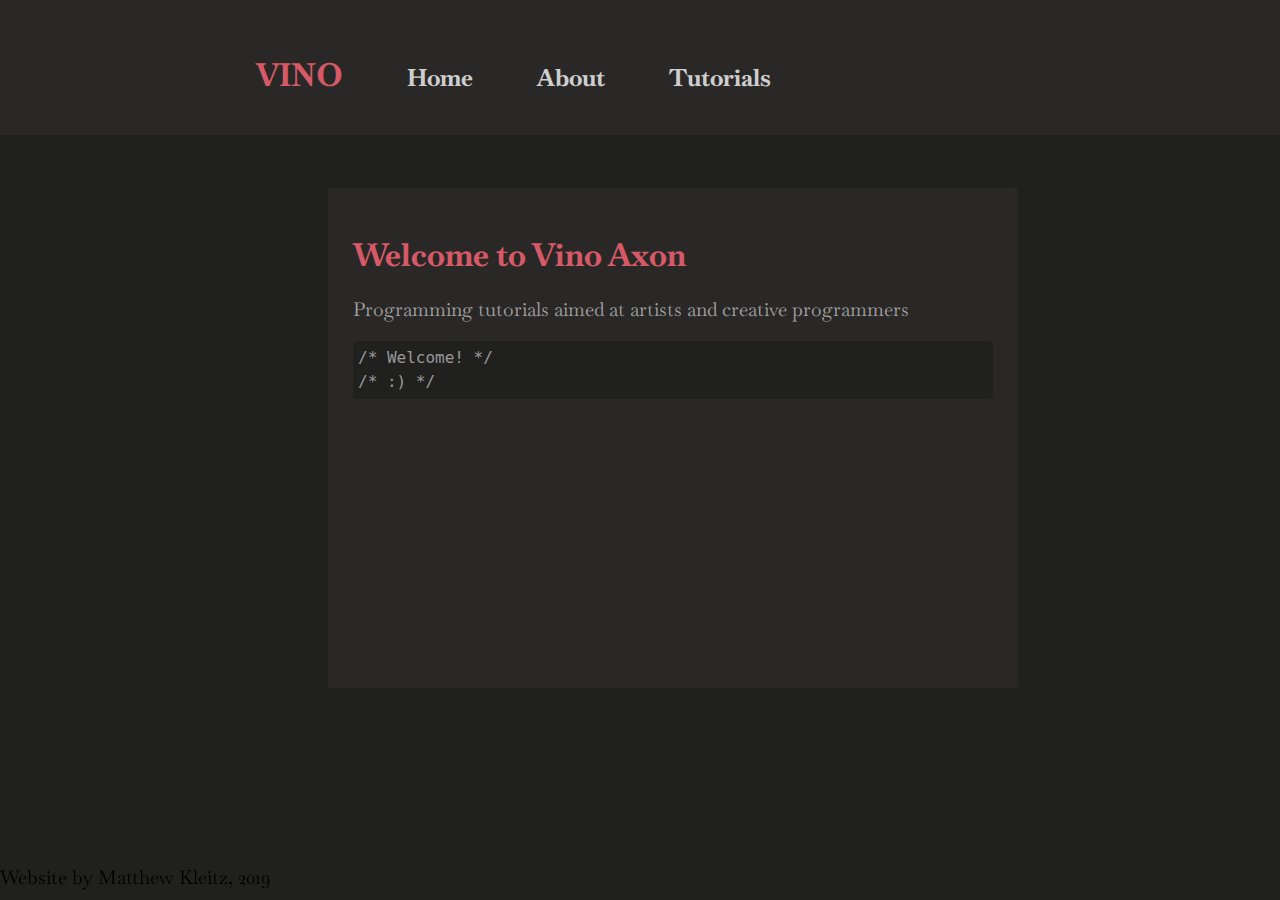
<file: index.html>
<!DOCTYPE html>
<html>
    <head>
        <title>Vino Axon Technologies</title>
        <link href="https://fonts.googleapis.com/css?family=Baskervville|Gelasio&display=swap" rel="stylesheet">
        <link rel="stylesheet" href="style.css"/>
        <script src="https://cdnjs.cloudflare.com/ajax/libs/jquery/3.4.1/jquery.min.js"></script>
        <script src="js/vino.js"></script>
        <script src="js/router.js"></script>
        <link href="prism.css" rel="stylesheet" />
        <script src="js/effects.js"></script>
    </head>
    <body>
        <div id="headerBox">
            <div id="navBar" style="display: table">
                <h1 id="headerText">VINO</h1>
                <h2><a href="#main">Home</a></h2>
                <h2>About</h2>
                <h2 id="tutButton">
                    Tutorials
                    <ul class="dropdown" id="tutDropdown">
                        <li>p5.js</li>
                        <li><a href="#faust">Faust</a></li>
                        <li>Processing</li>
                        <li>Monogame</li>
                    </ul>
                </h2>
            </div>
        </div>
        <div id="main">
            <div id="$vino" vino-default="main"></div>
            
            
        </div>
        <div id="footer">
            <p>Website by Matthew Kleitz, 2019</p>
        </div>
        <script src="js/prism.js"></script>
    </body>
</html>
</file>
<file: style.css>
body {
    background-color: rgb(32, 32, 31);
    font-family: "Baskervville";
    overflow-x: hidden;
}
p {
    font-size:1.2em;
}

a {
    text-decoration: none;
    color:rgb(206, 206, 206);
}
a:hover, #navBar h2:hover {
    color:#d65967;
}
f {
    color:#d65967;
}
#headerBox {
    width:100vw;
    position: absolute;
    left:0;
    top:0;
    height:15vh;
    background-color: #2A2826;
    z-index: 1;
}
#headerText {
    margin-left:20vw;
    margin-top:6vh;
    color:#d65967;
    
}
#navBar h2 {
    display: table-cell;
    padding-left:5vw;
    color:rgb(206, 206, 206);
}
#main {
    position: absolute;
    width:50vw;
    height:50vh;
    margin-left:25vw;
    margin-top:20vh;
    background-color:#2A2826;
    padding:25px;
    color:rgb(161, 161, 161);
    border-radius:4px;
    height: auto;
    min-height: 50vh !important;
}
#footer {
    position:fixed;
    bottom:3vh;
    left:0;
    height:3vh;
    width:100vw;
}
.codeblock {
    background-color:rgb(32, 32, 31);
    padding:5px;
    border-radius:4px;
}
.dropdown {
    background-color:#2A2826;
    color:rgb(206, 206, 206);
    padding:5px;
    border:1px solid #d65967;
    border-bottom-left-radius: 3px;
    border-top:none;
    list-style-type: none;
}
.dropdown li {
    margin-top:1vh;
}
</file>
<file: prism.css>
/* PrismJS 1.17.1
https://prismjs.com/download.html#themes=prism-tomorrow&languages=markup+css+clike+javascript */
/**
 * prism.js tomorrow night eighties for JavaScript, CoffeeScript, CSS and HTML
 * Based on https://github.com/chriskempson/tomorrow-theme
 * @author Rose Pritchard
 */

code[class*="language-"],
pre[class*="language-"] {
	color: #ccc;
	background: none;
	font-family: Consolas, Monaco, 'Andale Mono', 'Ubuntu Mono', monospace;
	font-size: 1em;
	text-align: left;
	white-space: pre;
	word-spacing: normal;
	word-break: normal;
	word-wrap: normal;
	line-height: 1.5;

	-moz-tab-size: 4;
	-o-tab-size: 4;
	tab-size: 4;

	-webkit-hyphens: none;
	-moz-hyphens: none;
	-ms-hyphens: none;
	hyphens: none;

}

/* Code blocks */
pre[class*="language-"] {
	padding: 1em;
	margin: .5em 0;
	overflow: auto;
}

:not(pre) > code[class*="language-"],
pre[class*="language-"] {
	background: #2d2d2d;
}

/* Inline code */
:not(pre) > code[class*="language-"] {
	padding: .1em;
	border-radius: .3em;
	white-space: normal;
}

.token.comment,
.token.block-comment,
.token.prolog,
.token.doctype,
.token.cdata {
	color: #999;
}

.token.punctuation {
	color: #ccc;
}

.token.tag,
.token.attr-name,
.token.namespace,
.token.deleted {
	color: #e2777a;
}

.token.function-name {
	color: #6196cc;
}

.token.boolean,
.token.number,
.token.function {
	color: #f08d49;
}

.token.property,
.token.class-name,
.token.constant,
.token.symbol {
	color: #f8c555;
}

.token.selector,
.token.important,
.token.atrule,
.token.keyword,
.token.builtin {
	color: #cc99cd;
}

.token.string,
.token.char,
.token.attr-value,
.token.regex,
.token.variable {
	color: #7ec699;
}

.token.operator,
.token.entity,
.token.url {
	color: #67cdcc;
}

.token.important,
.token.bold {
	font-weight: bold;
}
.token.italic {
	font-style: italic;
}

.token.entity {
	cursor: help;
}

.token.inserted {
	color: green;
}
</file>
